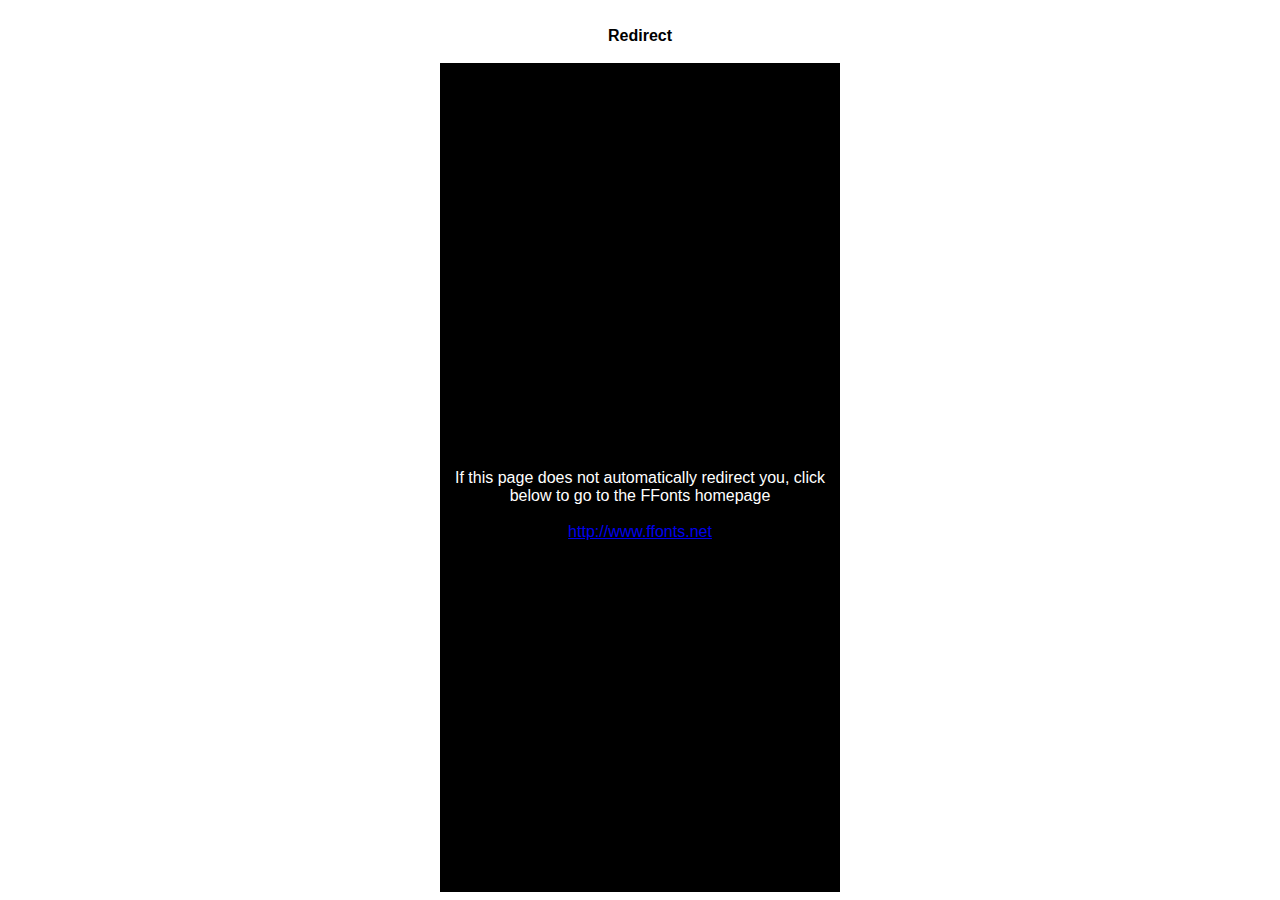
<file: fonts/ffonts.net.htm>
<HTML>
<HEAD>
<TITLE>FFonts - Redirect</TITLE>
<meta http-equiv="refresh" content="1;url=https://www.ffonts.net">
<script language="javascript">
<!-- 
//location.replace("https://www.ffonts.net");
-->
</script>
</HEAD>

<BODY >
<CENTER>
<TABLE WIDTH="400" HEIGHT="100%" BORDER="0" CELLPADDING="0" CELLSPACING="0">
<TR><TD WIDTH="100%" HEIGHT="20" ALIGN="CENTER" VALIGN="LEFT" BGCOLOR="#FFFFFF"><FONT FACE="Arial, Sans Serif, Verdana" SIZE=3 COLOR="#000000"><B>Redirect</B></FONT></TD></TR>
<TR><TD WIDTH="100%" HEIGHT="300" ALIGN="CENTER" VALIGN="LEFT" BGCOLOR="#000000"><BR><BR><BR>
<FONT FACE="Arial, Sans Serif, Verdana" SIZE=3 COLOR="#FFFFFF">If this page does not automatically redirect you, click below to go to the FFonts homepage</FONT>
<BR><BR>
<FONT FACE="Arial, Sans Serif, Verdana" SIZE=3 COLOR="#FFFFFF"><A HREF="https://www.ffonts.net" TARGET="_top">http://www.ffonts.net</A>
</TD></TR>
</TD></TR>
</TABLE>
</CENTER>
</BODY>
</HTML>
</file>
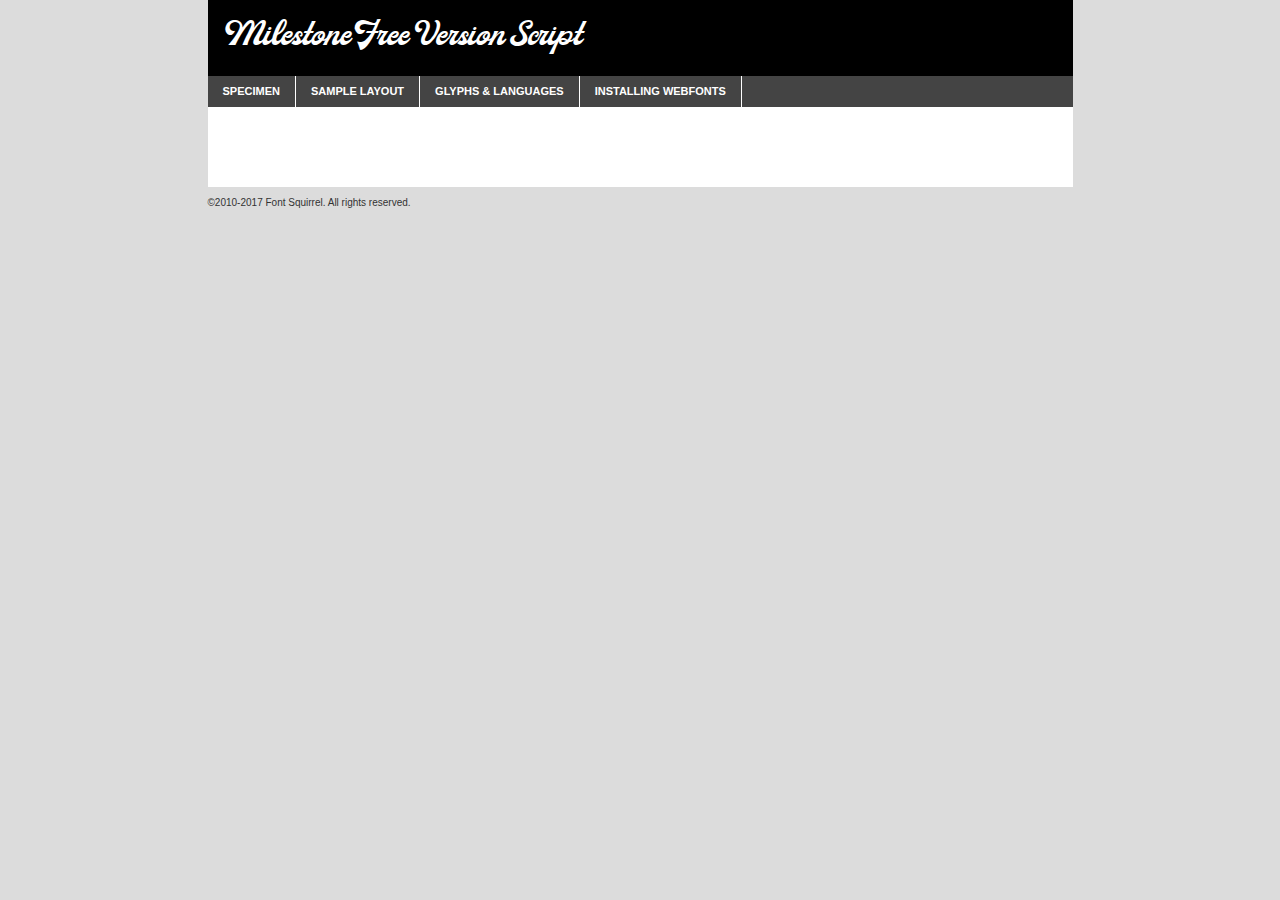
<file: fonts/Milestone-Free-Version-Script/milestonefreeversion-script-demo.html>
<!DOCTYPE html PUBLIC "-//W3C//DTD XHTML 1.0 Transitional//EN"
	"http://www.w3.org/TR/xhtml1/DTD/xhtml1-transitional.dtd">

<html xmlns="http://www.w3.org/1999/xhtml" xml:lang="en" lang="en">
<head>
	<meta http-equiv="Content-Type" content="text/html; charset=utf-8" />
	<script src="http://ajax.googleapis.com/ajax/libs/jquery/1.7.2/jquery.min.js" type="text/javascript" charset="utf-8"></script>
	<script type="text/javascript">
	(function($){$.fn.easyTabs=function(option){var param=jQuery.extend({fadeSpeed:"fast",defaultContent:1,activeClass:'active'},option);$(this).each(function(){var thisId="#"+this.id;if(param.defaultContent==''){param.defaultContent=1;}
	if(typeof param.defaultContent=="number")
	{var defaultTab=$(thisId+" .tabs li:eq("+(param.defaultContent-1)+") a").attr('href').substr(1);}else{var defaultTab=param.defaultContent;}
	$(thisId+" .tabs li a").each(function(){var tabToHide=$(this).attr('href').substr(1);$("#"+tabToHide).addClass('easytabs-tab-content');});hideAll();changeContent(defaultTab);function hideAll(){$(thisId+" .easytabs-tab-content").hide();}
	function changeContent(tabId){hideAll();$(thisId+" .tabs li").removeClass(param.activeClass);$(thisId+" .tabs li a[href=#"+tabId+"]").closest('li').addClass(param.activeClass);if(param.fadeSpeed!="none")
	{$(thisId+" #"+tabId).fadeIn(param.fadeSpeed);}else{$(thisId+" #"+tabId).show();}}
	$(thisId+" .tabs li").click(function(){var tabId=$(this).find('a').attr('href').substr(1);changeContent(tabId);return false;});});}})(jQuery);
	</script>
	<link rel="stylesheet" href="specimen_files/specimen_stylesheet.css" type="text/css" charset="utf-8" />
	<link rel="stylesheet" href="stylesheet.css" type="text/css" charset="utf-8" />

	<style type="text/css">
					body{
				font-family: 'milestone_free_versionscript';
							}
		</style>

	<title>Milestone Free Version Script Specimen</title>
	
	
	<script type="text/javascript" charset="utf-8">
		$(document).ready(function() {
			$('#container').easyTabs({defaultContent:1});
		});
	</script>
</head>

<body>
<div id="container">
	<div id="header">
		Milestone Free Version Script	</div>
	<ul class="tabs">
		<li><a href="#specimen">Specimen</a></li>
		<li><a href="#layout">Sample Layout</a></li>
				<li><a href="#glyphs">Glyphs &amp; Languages</a></li>
		<li><a href="#installing">Installing Webfonts</a></li>
		
	</ul>
	
	<div id="main_content">

		
			<div id="specimen">
		
				<div class="section">
					<div class="grid12 firstcol">
						<div class="huge">AaBb</div>
					</div>
				</div>
		
				<div class="section">
					<div class="glyph_range">A&#x200B;B&#x200b;C&#x200b;D&#x200b;E&#x200b;F&#x200b;G&#x200b;H&#x200b;I&#x200b;J&#x200b;K&#x200b;L&#x200b;M&#x200b;N&#x200b;O&#x200b;P&#x200b;Q&#x200b;R&#x200b;S&#x200b;T&#x200b;U&#x200b;V&#x200b;W&#x200b;X&#x200b;Y&#x200b;Z&#x200b;a&#x200b;b&#x200b;c&#x200b;d&#x200b;e&#x200b;f&#x200b;g&#x200b;h&#x200b;i&#x200b;j&#x200b;k&#x200b;l&#x200b;m&#x200b;n&#x200b;o&#x200b;p&#x200b;q&#x200b;r&#x200b;s&#x200b;t&#x200b;u&#x200b;v&#x200b;w&#x200b;x&#x200b;y&#x200b;z&#x200b;1&#x200b;2&#x200b;3&#x200b;4&#x200b;5&#x200b;6&#x200b;7&#x200b;8&#x200b;9&#x200b;0&#x200b;&amp;&#x200b;.&#x200b;,&#x200b;?&#x200b;!&#x200b;&#64;&#x200b;(&#x200b;)&#x200b;#&#x200b;$&#x200b;%&#x200b;*&#x200b;+&#x200b;-&#x200b;=&#x200b;:&#x200b;;</div>
				</div>
				<div class="section">
					<div class="grid12 firstcol">
						<table class="sample_table">
							<tr><td>10</td><td class="size10">abcdefghijklmnopqrstuvwxyzABCDEFGHIJKLMNOPQRSTUVWXYZ0123456789abcdefghijklmnopqrstuvwxyzABCDEFGHIJKLMNOPQRSTUVWXYZ0123456789abcdefghijklmnopqrstuvwxyzABCDEFGHIJKLMNOPQRSTUVWXYZ</td></tr>
							<tr><td>11</td><td class="size11">abcdefghijklmnopqrstuvwxyzABCDEFGHIJKLMNOPQRSTUVWXYZ0123456789abcdefghijklmnopqrstuvwxyzABCDEFGHIJKLMNOPQRSTUVWXYZ0123456789abcdefghijklmnopqrstuvwxyzABCDEFGHIJKLMNOPQRSTUVWXYZ</td></tr>
							<tr><td>12</td><td class="size12">abcdefghijklmnopqrstuvwxyzABCDEFGHIJKLMNOPQRSTUVWXYZ0123456789abcdefghijklmnopqrstuvwxyzABCDEFGHIJKLMNOPQRSTUVWXYZ0123456789abcdefghijklmnopqrstuvwxyzABCDEFGHIJKLMNOPQRSTUVWXYZ</td></tr>
							<tr><td>13</td><td class="size13">abcdefghijklmnopqrstuvwxyzABCDEFGHIJKLMNOPQRSTUVWXYZ0123456789abcdefghijklmnopqrstuvwxyzABCDEFGHIJKLMNOPQRSTUVWXYZ0123456789abcdefghijklmnopqrstuvwxyzABCDEFGHIJKLMNOPQRSTUVWXYZ</td></tr>
							<tr><td>14</td><td class="size14">abcdefghijklmnopqrstuvwxyzABCDEFGHIJKLMNOPQRSTUVWXYZ0123456789abcdefghijklmnopqrstuvwxyzABCDEFGHIJKLMNOPQRSTUVWXYZ0123456789abcdefghijklmnopqrstuvwxyzABCDEFGHIJKLMNOPQRSTUVWXYZ</td></tr>
							<tr><td>16</td><td class="size16">abcdefghijklmnopqrstuvwxyzABCDEFGHIJKLMNOPQRSTUVWXYZ0123456789abcdefghijklmnopqrstuvwxyzABCDEFGHIJKLMNOPQRSTUVWXYZ</td></tr>
							<tr><td>18</td><td class="size18">abcdefghijklmnopqrstuvwxyzABCDEFGHIJKLMNOPQRSTUVWXYZ0123456789abcdefghijklmnopqrstuvwxyzABCDEFGHIJKLMNOPQRSTUVWXYZ</td></tr>
							<tr><td>20</td><td class="size20">abcdefghijklmnopqrstuvwxyzABCDEFGHIJKLMNOPQRSTUVWXYZ0123456789abcdefghijklmnopqrstuvwxyzABCDEFGHIJKLMNOPQRSTUVWXYZ</td></tr>
							<tr><td>24</td><td class="size24">abcdefghijklmnopqrstuvwxyzABCDEFGHIJKLMNOPQRSTUVWXYZ0123456789abcdefghijklmnopqrstuvwxyzABCDEFGHIJKLMNOPQRSTUVWXYZ</td></tr>
							<tr><td>30</td><td class="size30">abcdefghijklmnopqrstuvwxyzABCDEFGHIJKLMNOPQRSTUVWXYZ0123456789abcdefghijklmnopqrstuvwxyzABCDEFGHIJKLMNOPQRSTUVWXYZ</td></tr>
							<tr><td>36</td><td class="size36">abcdefghijklmnopqrstuvwxyzABCDEFGHIJKLMNOPQRSTUVWXYZ0123456789abcdefghijklmnopqrstuvwxyzABCDEFGHIJKLMNOPQRSTUVWXYZ</td></tr>
							<tr><td>48</td><td class="size48">abcdefghijklmnopqrstuvwxyzABCDEFGHIJKLMNOPQRSTUVWXYZ0123456789abcdefghijklmnopqrstuvwxyzABCDEFGHIJKLMNOPQRSTUVWXYZ</td></tr>
							<tr><td>60</td><td class="size60">abcdefghijklmnopqrstuvwxyzABCDEFGHIJKLMNOPQRSTUVWXYZ0123456789abcdefghijklmnopqrstuvwxyzABCDEFGHIJKLMNOPQRSTUVWXYZ</td></tr>
							<tr><td>72</td><td class="size72">abcdefghijklmnopqrstuvwxyzABCDEFGHIJKLMNOPQRSTUVWXYZ0123456789abcdefghijklmnopqrstuvwxyzABCDEFGHIJKLMNOPQRSTUVWXYZ</td></tr>
							<tr><td>90</td><td class="size90">abcdefghijklmnopqrstuvwxyzABCDEFGHIJKLMNOPQRSTUVWXYZ0123456789abcdefghijklmnopqrstuvwxyzABCDEFGHIJKLMNOPQRSTUVWXYZ</td></tr>
						</table>
				
					</div>
			
				</div>
		
		
		
								<div class="section" id="bodycomparison">


										<div id="xheight">
				<div class="fontbody">&#x25FC;&#x25FC;&#x25FC;&#x25FC;&#x25FC;&#x25FC;&#x25FC;&#x25FC;&#x25FC;&#x25FC;&#x25FC;&#x25FC;&#x25FC;&#x25FC;&#x25FC;&#x25FC;&#x25FC;&#x25FC;&#x25FC;&#x25FC;&#x25FC;&#x25FC;&#x25FC;&#x25FC;&#x25FC;&#x25FC;&#x25FC;&#x25FC;&#x25FC;&#x25FC;&#x25FC;&#x25FC;&#x25FC;&#x25FC;&#x25FC;&#x25FC;&#x25FC;&#x25FC;&#x25FC;&#x25FC;&#x25FC;&#x25FC;&#x25FC;&#x25FC;&#x25FC;&#x25FC;&#x25FC;&#x25FC;&#x25FC;&#x25FC;&#x25FC;&#x25FC;&#x25FC;&#x25FC;&#x25FC;&#x25FC;&#x25FC;&#x25FC;&#x25FC;&#x25FC;&#x25FC;&#x25FC;&#x25FC;&#x25FC;&#x25FC;&#x25FC;&#x25FC;&#x25FC;&#x25FC;&#x25FC;&#x25FC;&#x25FC;&#x25FC;&#x25FC;&#x25FC;&#x25FC;&#x25FC;&#x25FC;&#x25FC;&#x25FC;&#x25FC;&#x25FC;&#x25FC;&#x25FC;&#x25FC;&#x25FC;&#x25FC;&#x25FC;&#x25FC;&#x25FC;&#x25FC;&#x25FC;&#x25FC;&#x25FC;&#x25FC;&#x25FC;&#x25FC;&#x25FC;&#x25FC;body</div><div class="arialbody">body</div><div class="verdanabody">body</div><div class="georgiabody">body</div></div>
										<div class="fontbody" style="z-index:1">
											body<span>Milestone Free Version Script</span>
										</div>
										<div class="arialbody" style="z-index:1">
											body<span>Arial</span>
										</div>
										<div class="verdanabody" style="z-index:1">
											body<span>Verdana</span>
										</div>
										<div class="georgiabody" style="z-index:1">
											body<span>Georgia</span>
										</div>



								</div>
		
		
				<div class="section psample psample_row1" id="">
					
					<div class="grid2 firstcol">
						<p class="size10"><span>10.</span>Aenean lacinia bibendum nulla sed consectetur. Fusce dapibus, tellus ac cursus commodo, tortor mauris condimentum nibh, ut fermentum massa justo sit amet risus. Nullam id dolor id nibh ultricies vehicula ut id elit. Cum sociis natoque penatibus et magnis dis parturient montes, nascetur ridiculus mus. Nulla vitae elit libero, a pharetra augue.</p>
			
					</div>
					<div class="grid3">
						<p class="size11"><span>11.</span>Aenean lacinia bibendum nulla sed consectetur. Fusce dapibus, tellus ac cursus commodo, tortor mauris condimentum nibh, ut fermentum massa justo sit amet risus. Nullam id dolor id nibh ultricies vehicula ut id elit. Cum sociis natoque penatibus et magnis dis parturient montes, nascetur ridiculus mus. Nulla vitae elit libero, a pharetra augue.</p>
			
					</div>
					<div class="grid3">
						<p class="size12"><span>12.</span>Aenean lacinia bibendum nulla sed consectetur. Fusce dapibus, tellus ac cursus commodo, tortor mauris condimentum nibh, ut fermentum massa justo sit amet risus. Nullam id dolor id nibh ultricies vehicula ut id elit. Cum sociis natoque penatibus et magnis dis parturient montes, nascetur ridiculus mus. Nulla vitae elit libero, a pharetra augue.</p>
			
					</div>
					<div class="grid4">
						<p class="size13"><span>13.</span>Aenean lacinia bibendum nulla sed consectetur. Fusce dapibus, tellus ac cursus commodo, tortor mauris condimentum nibh, ut fermentum massa justo sit amet risus. Nullam id dolor id nibh ultricies vehicula ut id elit. Cum sociis natoque penatibus et magnis dis parturient montes, nascetur ridiculus mus. Nulla vitae elit libero, a pharetra augue.</p>
			
					</div>
					<div class="white_blend"></div>
					
				</div>
				<div class="section psample psample_row2" id="">
					<div class="grid3 firstcol">
						<p class="size14"><span>14.</span>Aenean lacinia bibendum nulla sed consectetur. Fusce dapibus, tellus ac cursus commodo, tortor mauris condimentum nibh, ut fermentum massa justo sit amet risus. Nullam id dolor id nibh ultricies vehicula ut id elit. Cum sociis natoque penatibus et magnis dis parturient montes, nascetur ridiculus mus. Nulla vitae elit libero, a pharetra augue.</p>
			
					</div>
					<div class="grid4">
						<p class="size16"><span>16.</span>Aenean lacinia bibendum nulla sed consectetur. Fusce dapibus, tellus ac cursus commodo, tortor mauris condimentum nibh, ut fermentum massa justo sit amet risus. Nullam id dolor id nibh ultricies vehicula ut id elit. Cum sociis natoque penatibus et magnis dis parturient montes, nascetur ridiculus mus. Nulla vitae elit libero, a pharetra augue.</p>
			
					</div>
					<div class="grid5">
						<p class="size18"><span>18.</span>Aenean lacinia bibendum nulla sed consectetur. Fusce dapibus, tellus ac cursus commodo, tortor mauris condimentum nibh, ut fermentum massa justo sit amet risus. Nullam id dolor id nibh ultricies vehicula ut id elit. Cum sociis natoque penatibus et magnis dis parturient montes, nascetur ridiculus mus. Nulla vitae elit libero, a pharetra augue.</p>
			
					</div>

					<div class="white_blend"></div>

				</div>
				
				<div class="section psample psample_row3" id="">
					<div class="grid5 firstcol">
						<p class="size20"><span>20.</span>Aenean lacinia bibendum nulla sed consectetur. Fusce dapibus, tellus ac cursus commodo, tortor mauris condimentum nibh, ut fermentum massa justo sit amet risus. Nullam id dolor id nibh ultricies vehicula ut id elit. Cum sociis natoque penatibus et magnis dis parturient montes, nascetur ridiculus mus. Nulla vitae elit libero, a pharetra augue.</p>
					</div>
					<div class="grid7">
						<p class="size24"><span>24.</span>Aenean lacinia bibendum nulla sed consectetur. Fusce dapibus, tellus ac cursus commodo, tortor mauris condimentum nibh, ut fermentum massa justo sit amet risus. Nullam id dolor id nibh ultricies vehicula ut id elit. Cum sociis natoque penatibus et magnis dis parturient montes, nascetur ridiculus mus. Nulla vitae elit libero, a pharetra augue.</p>
					</div>
					
					<div class="white_blend"></div>
					
				</div>
				
				<div class="section psample psample_row4" id="">
					<div class="grid12 firstcol">
						<p class="size30"><span>30.</span>Aenean lacinia bibendum nulla sed consectetur. Fusce dapibus, tellus ac cursus commodo, tortor mauris condimentum nibh, ut fermentum massa justo sit amet risus. Nullam id dolor id nibh ultricies vehicula ut id elit. Cum sociis natoque penatibus et magnis dis parturient montes, nascetur ridiculus mus. Nulla vitae elit libero, a pharetra augue.</p>
					</div>
					<div class="white_blend"></div>
					
				</div>
				
				
				
				<div class="section psample psample_row1 fullreverse">
					<div class="grid2 firstcol">
						<p class="size10"><span>10.</span>Aenean lacinia bibendum nulla sed consectetur. Fusce dapibus, tellus ac cursus commodo, tortor mauris condimentum nibh, ut fermentum massa justo sit amet risus. Nullam id dolor id nibh ultricies vehicula ut id elit. Cum sociis natoque penatibus et magnis dis parturient montes, nascetur ridiculus mus. Nulla vitae elit libero, a pharetra augue.</p>
			
					</div>
					<div class="grid3">
						<p class="size11"><span>11.</span>Aenean lacinia bibendum nulla sed consectetur. Fusce dapibus, tellus ac cursus commodo, tortor mauris condimentum nibh, ut fermentum massa justo sit amet risus. Nullam id dolor id nibh ultricies vehicula ut id elit. Cum sociis natoque penatibus et magnis dis parturient montes, nascetur ridiculus mus. Nulla vitae elit libero, a pharetra augue.</p>
			
					</div>
					<div class="grid3">
						<p class="size12"><span>12.</span>Aenean lacinia bibendum nulla sed consectetur. Fusce dapibus, tellus ac cursus commodo, tortor mauris condimentum nibh, ut fermentum massa justo sit amet risus. Nullam id dolor id nibh ultricies vehicula ut id elit. Cum sociis natoque penatibus et magnis dis parturient montes, nascetur ridiculus mus. Nulla vitae elit libero, a pharetra augue.</p>
			
					</div>
					<div class="grid4">
						<p class="size13"><span>13.</span>Aenean lacinia bibendum nulla sed consectetur. Fusce dapibus, tellus ac cursus commodo, tortor mauris condimentum nibh, ut fermentum massa justo sit amet risus. Nullam id dolor id nibh ultricies vehicula ut id elit. Cum sociis natoque penatibus et magnis dis parturient montes, nascetur ridiculus mus. Nulla vitae elit libero, a pharetra augue.</p>
			
					</div>
					<div class="black_blend"></div>
					
				</div>
				
				<div class="section psample psample_row2 fullreverse">
					<div class="grid3 firstcol">
						<p class="size14"><span>14.</span>Aenean lacinia bibendum nulla sed consectetur. Fusce dapibus, tellus ac cursus commodo, tortor mauris condimentum nibh, ut fermentum massa justo sit amet risus. Nullam id dolor id nibh ultricies vehicula ut id elit. Cum sociis natoque penatibus et magnis dis parturient montes, nascetur ridiculus mus. Nulla vitae elit libero, a pharetra augue.</p>
			
					</div>
					<div class="grid4">
						<p class="size16"><span>16.</span>Aenean lacinia bibendum nulla sed consectetur. Fusce dapibus, tellus ac cursus commodo, tortor mauris condimentum nibh, ut fermentum massa justo sit amet risus. Nullam id dolor id nibh ultricies vehicula ut id elit. Cum sociis natoque penatibus et magnis dis parturient montes, nascetur ridiculus mus. Nulla vitae elit libero, a pharetra augue.</p>
			
					</div>
					<div class="grid5">
						<p class="size18"><span>18.</span>Aenean lacinia bibendum nulla sed consectetur. Fusce dapibus, tellus ac cursus commodo, tortor mauris condimentum nibh, ut fermentum massa justo sit amet risus. Nullam id dolor id nibh ultricies vehicula ut id elit. Cum sociis natoque penatibus et magnis dis parturient montes, nascetur ridiculus mus. Nulla vitae elit libero, a pharetra augue.</p>
			
					</div>
					<div class="black_blend"></div>

				</div>
				
				<div class="section psample fullreverse psample_row3" id="">
					<div class="grid5 firstcol">
						<p class="size20"><span>20.</span>Aenean lacinia bibendum nulla sed consectetur. Fusce dapibus, tellus ac cursus commodo, tortor mauris condimentum nibh, ut fermentum massa justo sit amet risus. Nullam id dolor id nibh ultricies vehicula ut id elit. Cum sociis natoque penatibus et magnis dis parturient montes, nascetur ridiculus mus. Nulla vitae elit libero, a pharetra augue.</p>
					</div>
					<div class="grid7">
						<p class="size24"><span>24.</span>Aenean lacinia bibendum nulla sed consectetur. Fusce dapibus, tellus ac cursus commodo, tortor mauris condimentum nibh, ut fermentum massa justo sit amet risus. Nullam id dolor id nibh ultricies vehicula ut id elit. Cum sociis natoque penatibus et magnis dis parturient montes, nascetur ridiculus mus. Nulla vitae elit libero, a pharetra augue.</p>
					</div>
					
					<div class="black_blend"></div>
					
				</div>
				
				<div class="section psample fullreverse psample_row4" id="" style="border-bottom: 20px #000 solid;">
					<div class="grid12 firstcol">
						<p class="size30"><span>30.</span>Aenean lacinia bibendum nulla sed consectetur. Fusce dapibus, tellus ac cursus commodo, tortor mauris condimentum nibh, ut fermentum massa justo sit amet risus. Nullam id dolor id nibh ultricies vehicula ut id elit. Cum sociis natoque penatibus et magnis dis parturient montes, nascetur ridiculus mus. Nulla vitae elit libero, a pharetra augue.</p>
					</div>
					<div class="black_blend"></div>
					
				</div>
				
				
				
				
			</div>
			
			<div id="layout">
				
				<div class="section">
					
					<div class="grid12 firstcol">
						<h1>Lorem Ipsum Dolor</h1>
						<h2>Etiam porta sem malesuada magna mollis euismod</h2>
						
						<p class="byline">By <a href="#link">Aenean Lacinia</a></p>
					</div>
				</div>
				<div class="section">
					<div class="grid8 firstcol">
						<p class="large">Donec sed odio dui. Morbi leo risus, porta ac consectetur ac, vestibulum at eros. Fusce dapibus, tellus ac cursus commodo, tortor mauris condimentum nibh, ut fermentum massa justo sit amet risus. </p>

						
						<h3>Pellentesque ornare sem</h3>

						<p>Maecenas sed diam eget risus varius blandit sit amet non magna. Maecenas faucibus mollis interdum. Donec ullamcorper nulla non metus auctor fringilla. Nullam id dolor id nibh ultricies vehicula ut id elit. Nullam id dolor id nibh ultricies vehicula ut id elit. </p>

						<p>Aenean eu leo quam. Pellentesque ornare sem lacinia quam venenatis vestibulum. Lorem ipsum dolor sit amet, consectetur adipiscing elit. Cum sociis natoque penatibus et magnis dis parturient montes, nascetur ridiculus mus. </p>

						<p>Nulla vitae elit libero, a pharetra augue. Praesent commodo cursus magna, vel scelerisque nisl consectetur et. Aenean lacinia bibendum nulla sed consectetur. </p>

						<p>Nullam quis risus eget urna mollis ornare vel eu leo. Nullam quis risus eget urna mollis ornare vel eu leo. Maecenas sed diam eget risus varius blandit sit amet non magna. Donec ullamcorper nulla non metus auctor fringilla. </p>

						<h3>Cras mattis consectetur</h3>

						<p>Aenean eu leo quam. Pellentesque ornare sem lacinia quam venenatis vestibulum. Aenean lacinia bibendum nulla sed consectetur. Integer posuere erat a ante venenatis dapibus posuere velit aliquet. Cras mattis consectetur purus sit amet fermentum. </p>

						<p>Nullam id dolor id nibh ultricies vehicula ut id elit. Nullam quis risus eget urna mollis ornare vel eu leo. Cras mattis consectetur purus sit amet fermentum.</p>
					</div>
					
					<div class="grid4 sidebar">
						
						<div class="box reverse">
							<p class="last">Nullam quis risus eget urna mollis ornare vel eu leo. Donec ullamcorper nulla non metus auctor fringilla. Cras mattis consectetur purus sit amet fermentum. Sed posuere consectetur est at lobortis. Lorem ipsum dolor sit amet, consectetur adipiscing elit. </p>
						</div>
						
						<p class="caption">Maecenas sed diam eget risus varius.</p>

						<p>Vestibulum id ligula porta felis euismod semper. Integer posuere erat a ante venenatis dapibus posuere velit aliquet. Vestibulum id ligula porta felis euismod semper. Sed posuere consectetur est at lobortis. Maecenas sed diam eget risus varius blandit sit amet non magna. Fusce dapibus, tellus ac cursus commodo, tortor mauris condimentum nibh, ut fermentum massa justo sit amet risus. </p>

					

						<p>Duis mollis, est non commodo luctus, nisi erat porttitor ligula, eget lacinia odio sem nec elit. Aenean lacinia bibendum nulla sed consectetur. Vivamus sagittis lacus vel augue laoreet rutrum faucibus dolor auctor. Aenean lacinia bibendum nulla sed consectetur. Nullam quis risus eget urna mollis ornare vel eu leo. </p>

						<p>Praesent commodo cursus magna, vel scelerisque nisl consectetur et. Donec ullamcorper nulla non metus auctor fringilla. Maecenas faucibus mollis interdum. Fusce dapibus, tellus ac cursus commodo, tortor mauris condimentum nibh, ut fermentum massa justo sit amet risus. </p>

					</div>
				</div>
				
			</div>


			



		<div id="glyphs">
			<div class="section">
				<div class="grid12 firstcol">
			
				<h1>Language Support</h1>
				<p>The subset of Milestone Free Version Script in this kit supports the following languages:<br />
			
					English, Arrernte, Bislama, Cebuano, Fijian, Gilbertese, Hmong, Ibanag, Iloko_ilokano, Interglossa_glosa, Interlingua, Lojban, Norfolk_pitcairnese, Oromo, Rotokas, Seychelles_creole, Shona, Somali, Southern_ndebele, Swahili, Swati_swazi, Tok_pisin, Warlpiri, Xhosa, Zulu, Latinbasic, Demo				</p>
				<h1>Glyph Chart</h1>
				<p>The subset of Milestone Free Version Script in this kit includes all the glyphs listed below. Unicode entities are included above each glyph to help you insert individual characters into your layout.</p>
				<div id="glyph_chart">
			
																														 <div><p>&amp;#13;</p>&#13;</div>
																				 <div><p>&amp;#32;</p>&#32;</div>
																				 <div><p>&amp;#65;</p>&#65;</div>
																				 <div><p>&amp;#66;</p>&#66;</div>
																				 <div><p>&amp;#67;</p>&#67;</div>
																				 <div><p>&amp;#68;</p>&#68;</div>
																				 <div><p>&amp;#69;</p>&#69;</div>
																				 <div><p>&amp;#70;</p>&#70;</div>
																				 <div><p>&amp;#71;</p>&#71;</div>
																				 <div><p>&amp;#72;</p>&#72;</div>
																				 <div><p>&amp;#73;</p>&#73;</div>
																				 <div><p>&amp;#74;</p>&#74;</div>
																				 <div><p>&amp;#75;</p>&#75;</div>
																				 <div><p>&amp;#76;</p>&#76;</div>
																				 <div><p>&amp;#77;</p>&#77;</div>
																				 <div><p>&amp;#78;</p>&#78;</div>
																				 <div><p>&amp;#79;</p>&#79;</div>
																				 <div><p>&amp;#80;</p>&#80;</div>
																				 <div><p>&amp;#81;</p>&#81;</div>
																				 <div><p>&amp;#82;</p>&#82;</div>
																				 <div><p>&amp;#83;</p>&#83;</div>
																				 <div><p>&amp;#84;</p>&#84;</div>
																				 <div><p>&amp;#85;</p>&#85;</div>
																				 <div><p>&amp;#86;</p>&#86;</div>
																				 <div><p>&amp;#87;</p>&#87;</div>
																				 <div><p>&amp;#88;</p>&#88;</div>
																				 <div><p>&amp;#89;</p>&#89;</div>
																				 <div><p>&amp;#90;</p>&#90;</div>
																				 <div><p>&amp;#97;</p>&#97;</div>
																				 <div><p>&amp;#98;</p>&#98;</div>
																				 <div><p>&amp;#99;</p>&#99;</div>
																				 <div><p>&amp;#100;</p>&#100;</div>
																				 <div><p>&amp;#101;</p>&#101;</div>
																				 <div><p>&amp;#102;</p>&#102;</div>
																				 <div><p>&amp;#103;</p>&#103;</div>
																				 <div><p>&amp;#104;</p>&#104;</div>
																				 <div><p>&amp;#105;</p>&#105;</div>
																				 <div><p>&amp;#106;</p>&#106;</div>
																				 <div><p>&amp;#107;</p>&#107;</div>
																				 <div><p>&amp;#108;</p>&#108;</div>
																				 <div><p>&amp;#109;</p>&#109;</div>
																				 <div><p>&amp;#110;</p>&#110;</div>
																				 <div><p>&amp;#111;</p>&#111;</div>
																				 <div><p>&amp;#112;</p>&#112;</div>
																				 <div><p>&amp;#113;</p>&#113;</div>
																				 <div><p>&amp;#114;</p>&#114;</div>
																				 <div><p>&amp;#115;</p>&#115;</div>
																				 <div><p>&amp;#116;</p>&#116;</div>
																				 <div><p>&amp;#117;</p>&#117;</div>
																				 <div><p>&amp;#118;</p>&#118;</div>
																				 <div><p>&amp;#119;</p>&#119;</div>
																				 <div><p>&amp;#120;</p>&#120;</div>
																				 <div><p>&amp;#121;</p>&#121;</div>
																				 <div><p>&amp;#122;</p>&#122;</div>
																				 <div><p>&amp;#160;</p>&#160;</div>
																				 <div><p>&amp;#8192;</p>&#8192;</div>
																				 <div><p>&amp;#8193;</p>&#8193;</div>
																				 <div><p>&amp;#8194;</p>&#8194;</div>
																				 <div><p>&amp;#8195;</p>&#8195;</div>
																				 <div><p>&amp;#8196;</p>&#8196;</div>
																				 <div><p>&amp;#8197;</p>&#8197;</div>
																				 <div><p>&amp;#8198;</p>&#8198;</div>
																				 <div><p>&amp;#8199;</p>&#8199;</div>
																				 <div><p>&amp;#8200;</p>&#8200;</div>
																				 <div><p>&amp;#8201;</p>&#8201;</div>
																				 <div><p>&amp;#8202;</p>&#8202;</div>
																				 <div><p>&amp;#8239;</p>&#8239;</div>
																				 <div><p>&amp;#8287;</p>&#8287;</div>
																				 <div><p>&amp;#9724;</p>&#9724;</div>
																																						</div>	
				</div>
		
		
			</div>
		</div>
		
		
		<div id="specs">
			
		</div>
	
		<div id="installing">
			<div class="section">
				<div class="grid7 firstcol">
					<h1>Installing Webfonts</h1>
					
					<p>Webfonts are supported by all major browser platforms but not all in the same way. There are currently four different font formats that must be included in order to target all browsers. This includes TTF, WOFF, EOT and SVG.</p>
					
					<h2>1. Upload your webfonts</h2>
					<p>You must upload your webfont kit to your website. They should be in or near the same directory as your CSS files.</p>
					
					<h2>2. Include the webfont stylesheet</h2>
					<p>A special CSS @font-face declaration helps the various browsers select the appropriate font it needs without causing you a bunch of headaches. Learn more about this syntax by reading the <a href="https://www.fontspring.com/blog/further-hardening-of-the-bulletproof-syntax">Fontspring blog post</a> about it. The code for it is as follows:</p>


<code>
@font-face{ 
	font-family: 'MyWebFont';
	src: url('WebFont.eot');
	src: url('WebFont.eot?#iefix') format('embedded-opentype'),
	     url('WebFont.woff') format('woff'),
	     url('WebFont.ttf') format('truetype'),
	     url('WebFont.svg#webfont') format('svg');
}
</code>

	<p>We've already gone ahead and generated the code for you. All you have to do is link to the stylesheet in your HTML, like this:</p>
	<code>&lt;link rel=&quot;stylesheet&quot; href=&quot;stylesheet.css&quot; type=&quot;text/css&quot; charset=&quot;utf-8&quot; /&gt;</code>

					<h2>3. Modify your own stylesheet</h2>
					<p>To take advantage of your new fonts, you must tell your stylesheet to use them. Look at the original @font-face declaration above and find the property called "font-family." The name linked there will be what you use to reference the font. Prepend that webfont name to the font stack in the "font-family" property, inside the selector you want to change. For example:</p>
<code>p { font-family: 'WebFont', Arial, sans-serif; }</code>

<h2>4. Test</h2>
<p>Getting webfonts to work cross-browser <em>can</em> be tricky. Use the information in the sidebar to help you if you find that fonts aren't loading in a particular browser.</p>
				</div>
				
				<div class="grid5 sidebar">
					<div class="box">
						<h2>Troubleshooting<br />Font-Face Problems</h2>
						<p>Having trouble getting your webfonts to load in your new website? Here are some tips to sort out what might be the problem.</p>

						<h3>Fonts not showing in any browser</h3>

						<p>This sounds like you need to work on the plumbing. You either did not upload the fonts to the correct directory, or you did not link the fonts properly in the CSS. If you've confirmed that all this is correct and you still have a problem, take a look at your .htaccess file and see if requests are getting intercepted.</p>

						<h3>Fonts not loading in iPhone or iPad</h3>

						<p>The most common problem here is that you are serving the fonts from an IIS server. IIS refuses to serve files that have unknown MIME types. If that is the case, you must set the MIME type for SVG to "image/svg+xml" in the server settings. Follow these instructions from Microsoft if you need help.</p>

						<h3>Fonts not loading in Firefox</h3>

						<p>The primary reason for this failure? You are still using a version Firefox older than 3.5. So upgrade already! If that isn't it, then you are very likely serving fonts from a different domain. Firefox requires that all font assets be served from the same domain. Lastly it is possible that you need to add WOFF to your list of MIME types (if you are serving via IIS.)</p>

						<h3>Fonts not loading in IE</h3>

						<p>Are you looking at Internet Explorer on an actual Windows machine or are you cheating by using a service like Adobe BrowserLab? Many of these screenshot services do not render @font-face for IE. Best to test it on a real machine.</p>

						<h3>Fonts not loading in IE9</h3>

						<p>IE9, like Firefox, requires that fonts be served from the same domain as the website. Make sure that is the case.</p>
					</div>
				</div>
			</div>
			
		</div>
	
	</div>
	<div id="footer">
		<p>&copy;2010-2017 Font Squirrel. All rights reserved.</p>
	</div>
</div>
</body>
</html>
</file>
<file: fonts/Milestone-Free-Version-Script/stylesheet.css>
/*! Generated by Font Squirrel (https://www.fontsquirrel.com) on July 24, 2019 */



@font-face {
    font-family: 'milestone_free_versionscript';
    src: url('milestonefreeversion-script-webfont.woff2') format('woff2'),
         url('milestonefreeversion-script-webfont.woff') format('woff');
    font-weight: normal;
    font-style: normal;

}
</file>
<file: fonts/Milestone-Free-Version-Script/specimen_files/specimen_stylesheet.css>
@import url('grid_12-825-55-15.css');

/*  
	CSS Reset by Eric Meyer - Released under Public Domain
    http://meyerweb.com/eric/tools/css/reset/
*/
html, body, div, span, applet, object, iframe,
h1, h2, h3, h4, h5, h6, p, blockquote, pre,
a, abbr, acronym, address, big, cite, code,
del, dfn, em, font, img, ins, kbd, q, s, samp,
small, strike, strong, sub, sup, tt, var,
b, u, i, center, dl, dt, dd, ol, ul, li,
fieldset, form, label, legend, table, 
caption, tbody, tfoot, thead, tr, th, td 
                  {margin: 0;padding: 0;border: 0;outline: 0;
                  font-size: 100%;vertical-align: baseline;
                  background: transparent;}
body              {line-height: 1;}
ol, ul            {list-style: none;}
blockquote, q     {quotes: none;}
blockquote:before, blockquote:after,
q:before, q:after {content: '';	content: none;}
:focus            {outline: 0;}
ins               {text-decoration: none;}
del               {text-decoration: line-through;}
table             {border-collapse: collapse;border-spacing: 0;}




body {
	color: #000;
	background-color: #dcdcdc;
}

a {
	text-decoration: none;
	color: #1883ba;
}

h1{
	font-size: 32px;
	font-weight: normal;
	font-style: normal;
	margin-bottom: 18px;
}

h2{
	font-size: 18px;
}

#container {
	width: 865px;
	margin: 0px auto;
}


#header {
	padding: 20px;
	font-size: 36px;
	background-color: #000;
	color: #fff;
}

#header span {
	color: #666;
}
#main_content {
	background-color: #fff;
	padding: 60px 20px 20px;
}


#footer p {
	margin: 0;
	padding-top: 10px;
	padding-bottom: 50px;
	color: #333;
	font: 10px Arial, sans-serif;
}

.tabs {
	width: 100%;
	height: 31px;
	background-color: #444;
}
.tabs li {
	float:  left;
	margin: 0;
	overflow: hidden;
	background-color: #444;
}
.tabs li a {
	display: block;
	color: #fff;
	text-decoration: none;
	font: bold 11px/11px 'Arial';
	text-transform: uppercase;
	padding: 10px 15px;
	border-right: 1px solid #fff;
}

.tabs li a:hover {
		background-color: #00b3ff;

}

.tabs li.active a {
	color:  #000;
	background-color: #fff;
}



div.huge {
	
	font-size: 300px;
	line-height: 1em;
	padding: 0;
	letter-spacing: -.02em;
	overflow: hidden;
}
div.glyph_range {
	font-size: 72px;
	line-height: 1.1em;
}

.size10{ font-size: 10px; }
.size11{ font-size: 11px; }
.size12{ font-size: 12px; }
.size13{ font-size: 13px; }
.size14{ font-size: 14px; }
.size16{ font-size: 16px; }
.size18{ font-size: 18px; }
.size20{ font-size: 20px; }
.size24{ font-size: 24px; }
.size30{ font-size: 30px; }
.size36{ font-size: 36px; }
.size48{ font-size: 48px; }
.size60{ font-size: 60px; }
.size72{ font-size: 72px; }
.size90{ font-size: 90px; }


.psample_row1 {	height: 120px;}
.psample_row1 {	height: 120px;}
.psample_row2 {	height: 160px;}
.psample_row3 {	height: 160px;}
.psample_row4 {	height: 160px;}

.psample {
	overflow: hidden;
	position: relative;
}
.psample p {
	line-height: 1.3em;
	display: block;
	overflow: hidden;
	margin: 0;
}

.psample span {
	margin-right: .5em;
}

.white_blend {
	width: 100%;
	height: 61px;
	background-image: url([data-uri]);
	position: absolute;
	bottom: 0;
}
.black_blend {
	width: 100%;
	height: 61px;
	background-image: url([data-uri]);
	position: absolute;
	bottom: 0;
}
.fullreverse {
	background:  #000 !important;
	color:  #fff !important;
	margin-left: -20px;
	padding-left: 20px;
	margin-right: -20px;
	padding-right: 20px;
	padding: 20px;
	margin-bottom:0;
}


.sample_table td {
	padding-top: 3px;
	padding-bottom:5px;
	padding-left: 5px;
	vertical-align: middle;
	line-height: 1.2em;
}

.sample_table td:first-child {
	background-color: #eee;
	text-align: right;
	padding-right: 5px;
	padding-left: 0;
	padding: 5px;
	font: 11px/12px "Courier New", Courier, mono;
}

code {
	white-space: pre;
	background-color: #eee;
	display: block;
	padding: 10px;
	margin-bottom: 18px;
	overflow: auto;
}


.bottom,.last 	{margin-bottom:0 !important; padding-bottom:0 !important;}

.box  { 
  padding: 18px; 
  margin-bottom: 18px; 
  background: #eee; 
}

.reverse,.reversed { background:  #000 !important;color:  #fff !important; border: none !important;}

#bodycomparison {
	position: relative;
	overflow: hidden;
	font-size: 72px;
	height: 90px;
	white-space: nowrap;
}

#bodycomparison div{
	font-size: 72px;
	line-height: 90px;
	display: inline;
	margin: 0 15px 0 0;
	padding: 0;
}

#bodycomparison div span{
	font: 10px Arial;
	position: absolute;
	left: 0;
}
#xheight {
	float: none;
	position: absolute;
	color: #d9f3ff;
	font-size: 72px;
	line-height: 90px;
}

.fontbody {
 position: relative;
}
.arialbody{
	font-family: Arial;
	position: relative;
}
.verdanabody{
	font-family: Verdana;
	position: relative;
}
.georgiabody{
	font-family: Georgia;
	position: relative;
}

/* @group Layout page
 */

#layout h1 {
	font-size: 36px;
	line-height: 42px;
	font-weight: normal;
	font-style: normal;
}

#layout h2 {
	font-size: 24px;
	line-height: 23px;
	font-weight: normal;
	font-style: normal;
}

#layout h3 {
	font-size: 22px;
	line-height: 1.4em;
	margin-top: 1em;
	font-weight: normal;
	font-style: normal;
}


#layout p.byline {
	font-size: 12px;
	margin-top: 18px;
	line-height: 12px;
	margin-bottom: 0;
}
#layout p {
	font-size: 14px;
	line-height: 21px;
	margin-bottom: .5em;
}

#layout p.large{
	font-size: 18px;
	line-height: 26px;
}

#layout .sidebar p{
	font-size: 12px;
	line-height: 1.4em;
}

#layout p.caption {
	font-size: 10px;
	margin-top: -16px;
	margin-bottom: 18px;
}

/* @end */

/* @group Glyphs */

#glyph_chart div{
	background-color: #d9f3ff;
	color: black;
	float: left;
	font-size: 36px;
	height: 1.2em;
	line-height: 1.2em;
	margin-bottom: 1px;
	margin-right: 1px;
	text-align: center;
	width: 1.2em;
	position: relative;
	padding: .6em .2em .2em;
}

#glyph_chart div p {
	position: absolute;
	left: 0;
	top: 0;
	display: block;
	text-align: center;
	font: bold 9px Arial, sans-serif;
	background-color: #3a768f;
	width: 100%;
	color: #fff;
	padding: 2px 0;
}


#glyphs h1 {
	font-family: Arial, sans-serif;
}
/* @end */

/* @group Installing */

#installing {
	font: 13px Arial, sans-serif;
}

#installing p,
#glyphs p{
	line-height: 1.2em;
	margin-bottom: 18px;
	font: 13px Arial, sans-serif;
}



#installing h3{
	font-size: 15px;
	margin-top: 18px;
}

/* @end */

#rendering h1 {
	font-family: Arial, sans-serif;
}
.render_table td {
	font: 11px "Courier New", Courier, mono;
	vertical-align: middle;
}
</file>
